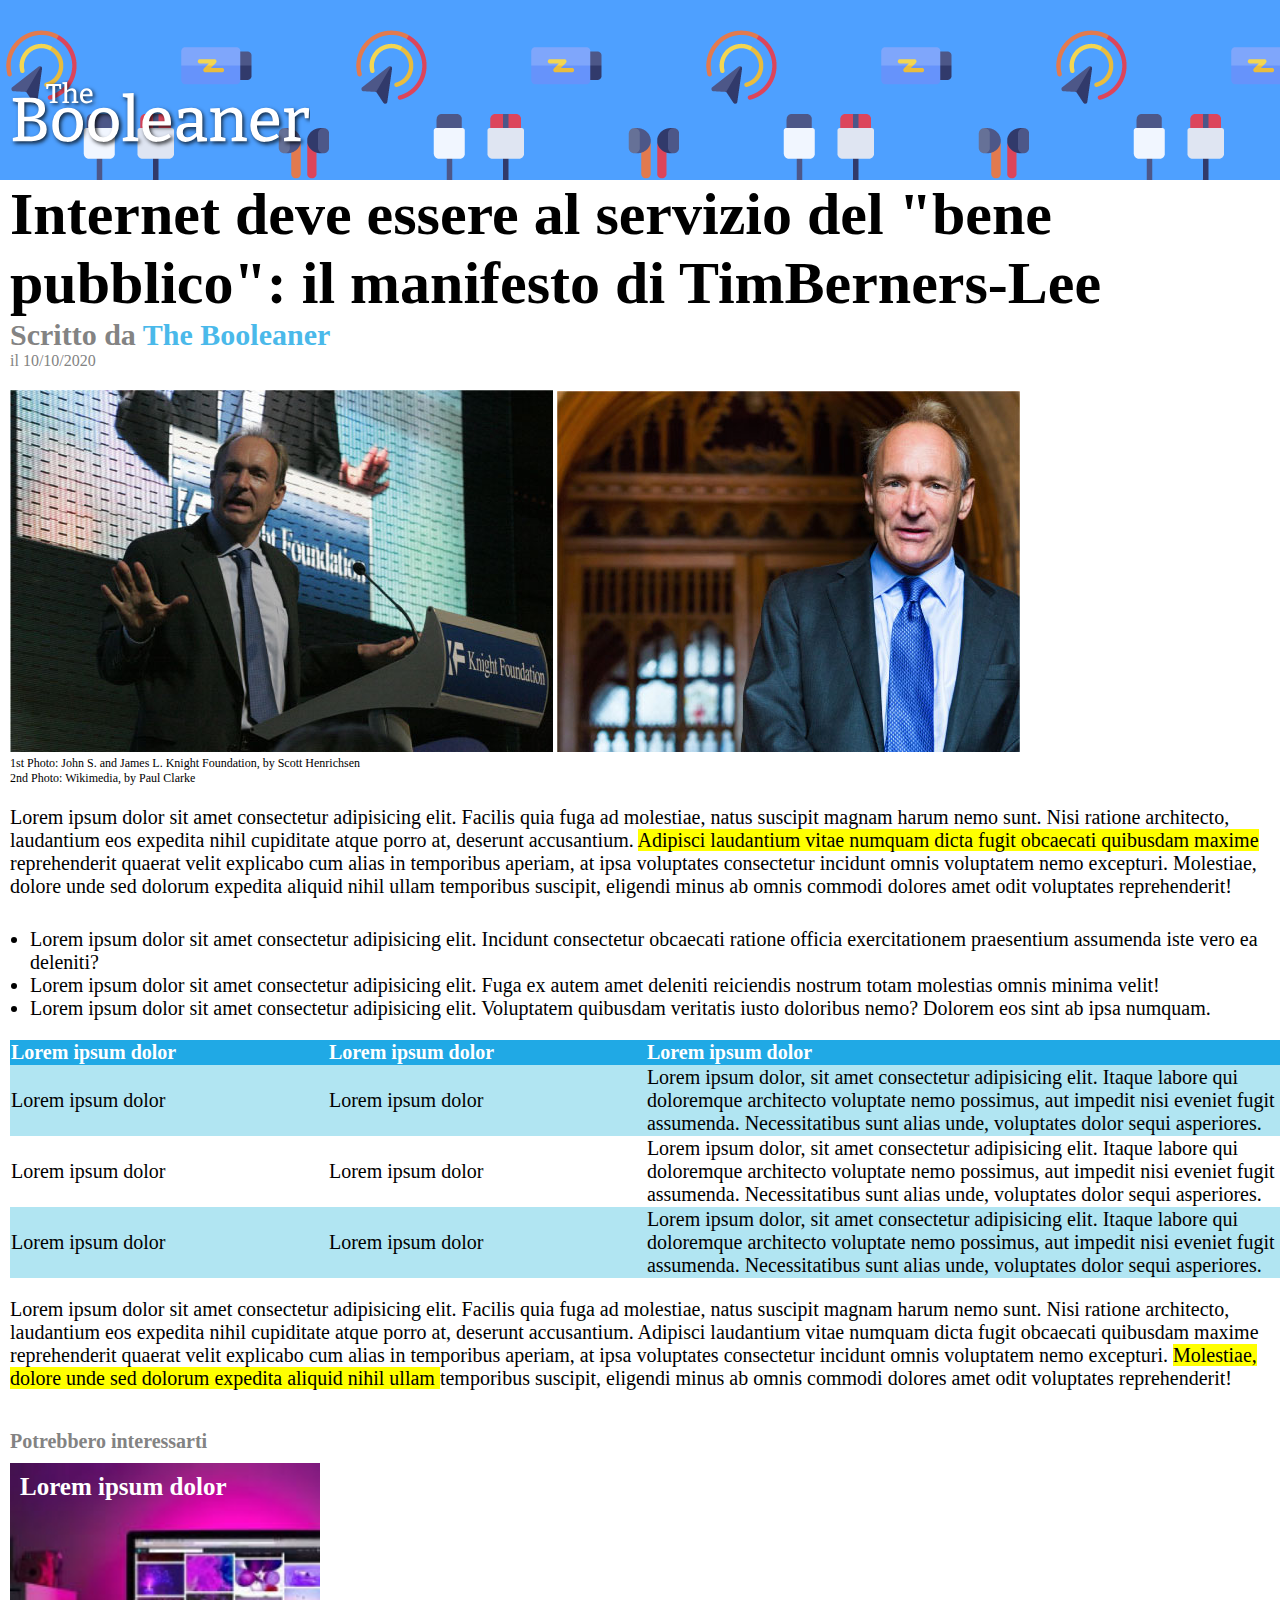
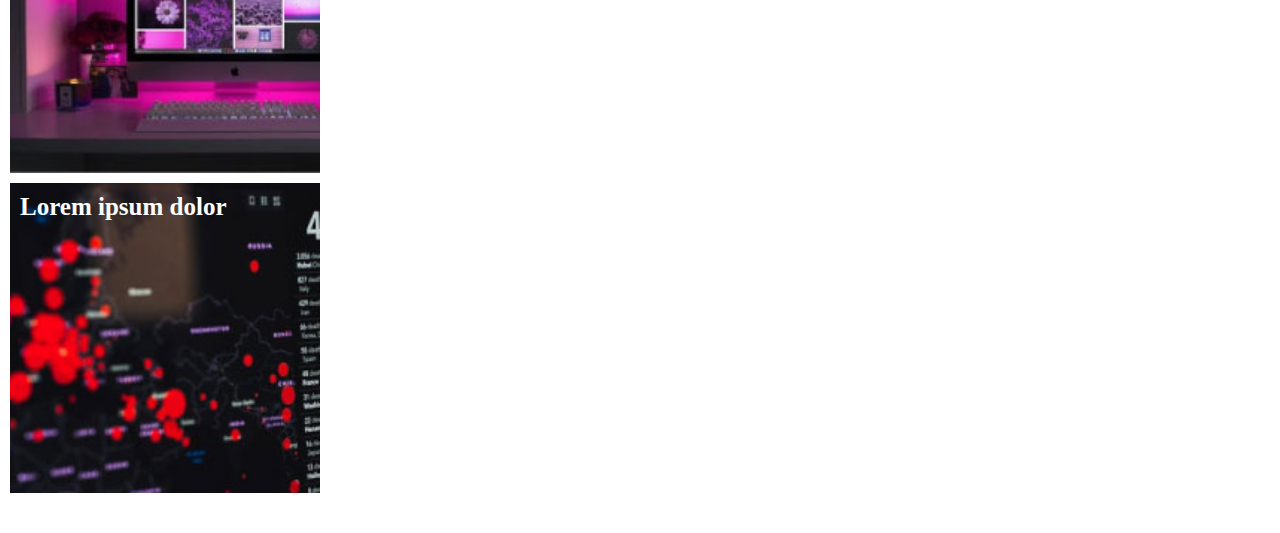
<file: index.html>
<!DOCTYPE html>
<html lang="it">
<head>
    <meta charset="UTF-8">
    <meta http-equiv="X-UA-Compatible" content="IE=edge">
    <meta name="viewport" content="width=device-width, initial-scale=1.0">
    <title>Booleaner</title>
    <link rel="stylesheet"  href="./css/style.css">
</head>
<body>

    <header>
        <figure>
            <img src="./img/logo.svg" alt="logo The Booleaner" class="logo">
        </figure>
    </header>

    <main>
        <h1 class="title">Internet deve essere al servizio del "bene pubblico": il manifesto di TimBerners-Lee</h1>
        <div class="author-info">
            <span class="text-info">
                Scritto da
            </span>
            <span>
                <a href="">The Booleaner</a>
            </span>
        </div>

        <div class="date-info">
            il 10/10/2020
        </div>

        <figure class="image">
            <img src="./img/tim-1.jpg" alt="image Tim 1">
            <img src="./img/tim-2.jpg" alt="image Tim 2">
        </figure>

        <div class="image-description">
            1st Photo: John S. and James L. Knight Foundation, by Scott Henrichsen <br>
            2nd Photo: Wikimedia, by Paul Clarke
        </div>

        <div class="text">
            <p>
                Lorem ipsum dolor sit amet consectetur adipisicing elit. Facilis quia fuga ad molestiae, natus suscipit magnam harum nemo sunt. Nisi ratione architecto, laudantium eos expedita nihil cupiditate atque porro at, deserunt accusantium.
                <span class="highlighted-text">
                    Adipisci laudantium vitae numquam dicta fugit obcaecati quibusdam maxime
                </span>
                reprehenderit quaerat velit explicabo cum alias in temporibus aperiam, at ipsa voluptates consectetur incidunt omnis voluptatem nemo excepturi. Molestiae, dolore unde sed dolorum expedita aliquid nihil ullam temporibus suscipit, eligendi minus ab omnis commodi dolores amet odit voluptates reprehenderit!
            </p>
        </div>

        <div class="list">
            <ul>
                <li>Lorem ipsum dolor sit amet consectetur adipisicing elit. Incidunt consectetur obcaecati ratione officia exercitationem praesentium assumenda iste vero ea deleniti?</li>
                <li>Lorem ipsum dolor sit amet consectetur adipisicing elit. Fuga ex autem amet deleniti reiciendis nostrum totam molestias omnis minima velit!</li>
                <li>Lorem ipsum dolor sit amet consectetur adipisicing elit. Voluptatem quibusdam veritatis iusto doloribus nemo? Dolorem eos sint ab ipsa numquam.</li>
            </ul>
        </div>

        <!-- DEVO INSERIRE TABELLA -->
        <table cellspacing="0">
            <thead>
                <tr class="first-row">
                    <th class="column-one">Lorem ipsum dolor</th>
                    <th class="column-one">Lorem ipsum dolor</th>
                    <th class="column-two">Lorem ipsum dolor</th>
                </tr>
            </thead>
            <tbody>
                <tr class="second-row">
                    <td class="column-one">Lorem ipsum dolor</td>
                    <td class="column-one">Lorem ipsum dolor</td>
                    <td class="column-two">Lorem ipsum dolor, sit amet consectetur adipisicing elit. Itaque labore qui doloremque architecto voluptate nemo possimus, aut impedit nisi eveniet fugit assumenda. Necessitatibus sunt alias unde, voluptates dolor sequi asperiores.</td>
                </tr>
                <tr>
                    <td class="column-one">Lorem ipsum dolor</td>
                    <td class="column-one">Lorem ipsum dolor</td>
                    <td class="column-two">Lorem ipsum dolor, sit amet consectetur adipisicing elit. Itaque labore qui doloremque architecto voluptate nemo possimus, aut impedit nisi eveniet fugit assumenda. Necessitatibus sunt alias unde, voluptates dolor sequi asperiores.</td>
                </tr>
                <tr class="second-row">
                    <td class="column-one">Lorem ipsum dolor</td>
                    <td class="column-one">Lorem ipsum dolor</td>
                    <td class="column-two">Lorem ipsum dolor, sit amet consectetur adipisicing elit. Itaque labore qui doloremque architecto voluptate nemo possimus, aut impedit nisi eveniet fugit assumenda. Necessitatibus sunt alias unde, voluptates dolor sequi asperiores.</td>
                </tr>
            </tbody>
        </table>

        <!-- FINE TABELLA -->

        <div class="text">
            <p>
                Lorem ipsum dolor sit amet consectetur adipisicing elit. Facilis quia fuga ad molestiae, natus suscipit magnam harum nemo sunt. Nisi ratione architecto, laudantium eos expedita nihil cupiditate atque porro at, deserunt accusantium. Adipisci laudantium vitae numquam dicta fugit obcaecati quibusdam maxime reprehenderit quaerat velit explicabo cum alias in temporibus aperiam, at ipsa voluptates consectetur incidunt omnis voluptatem nemo excepturi. 
                <span class="highlighted-text">
                    Molestiae, dolore unde sed dolorum expedita aliquid nihil ullam
                </span>
                 temporibus suscipit, eligendi minus ab omnis commodi dolores amet odit voluptates reprehenderit!
            </p>
        </div>

    </main>

    <footer class="advices">
        <span>Potrebbero interessarti</span>
        <div class="first-footer-image">
            Lorem ipsum dolor
        </div>
        <div class="second-footer-image">
            Lorem ipsum dolor
        </div>
    </footer>


    
</body>
</html>
</file>
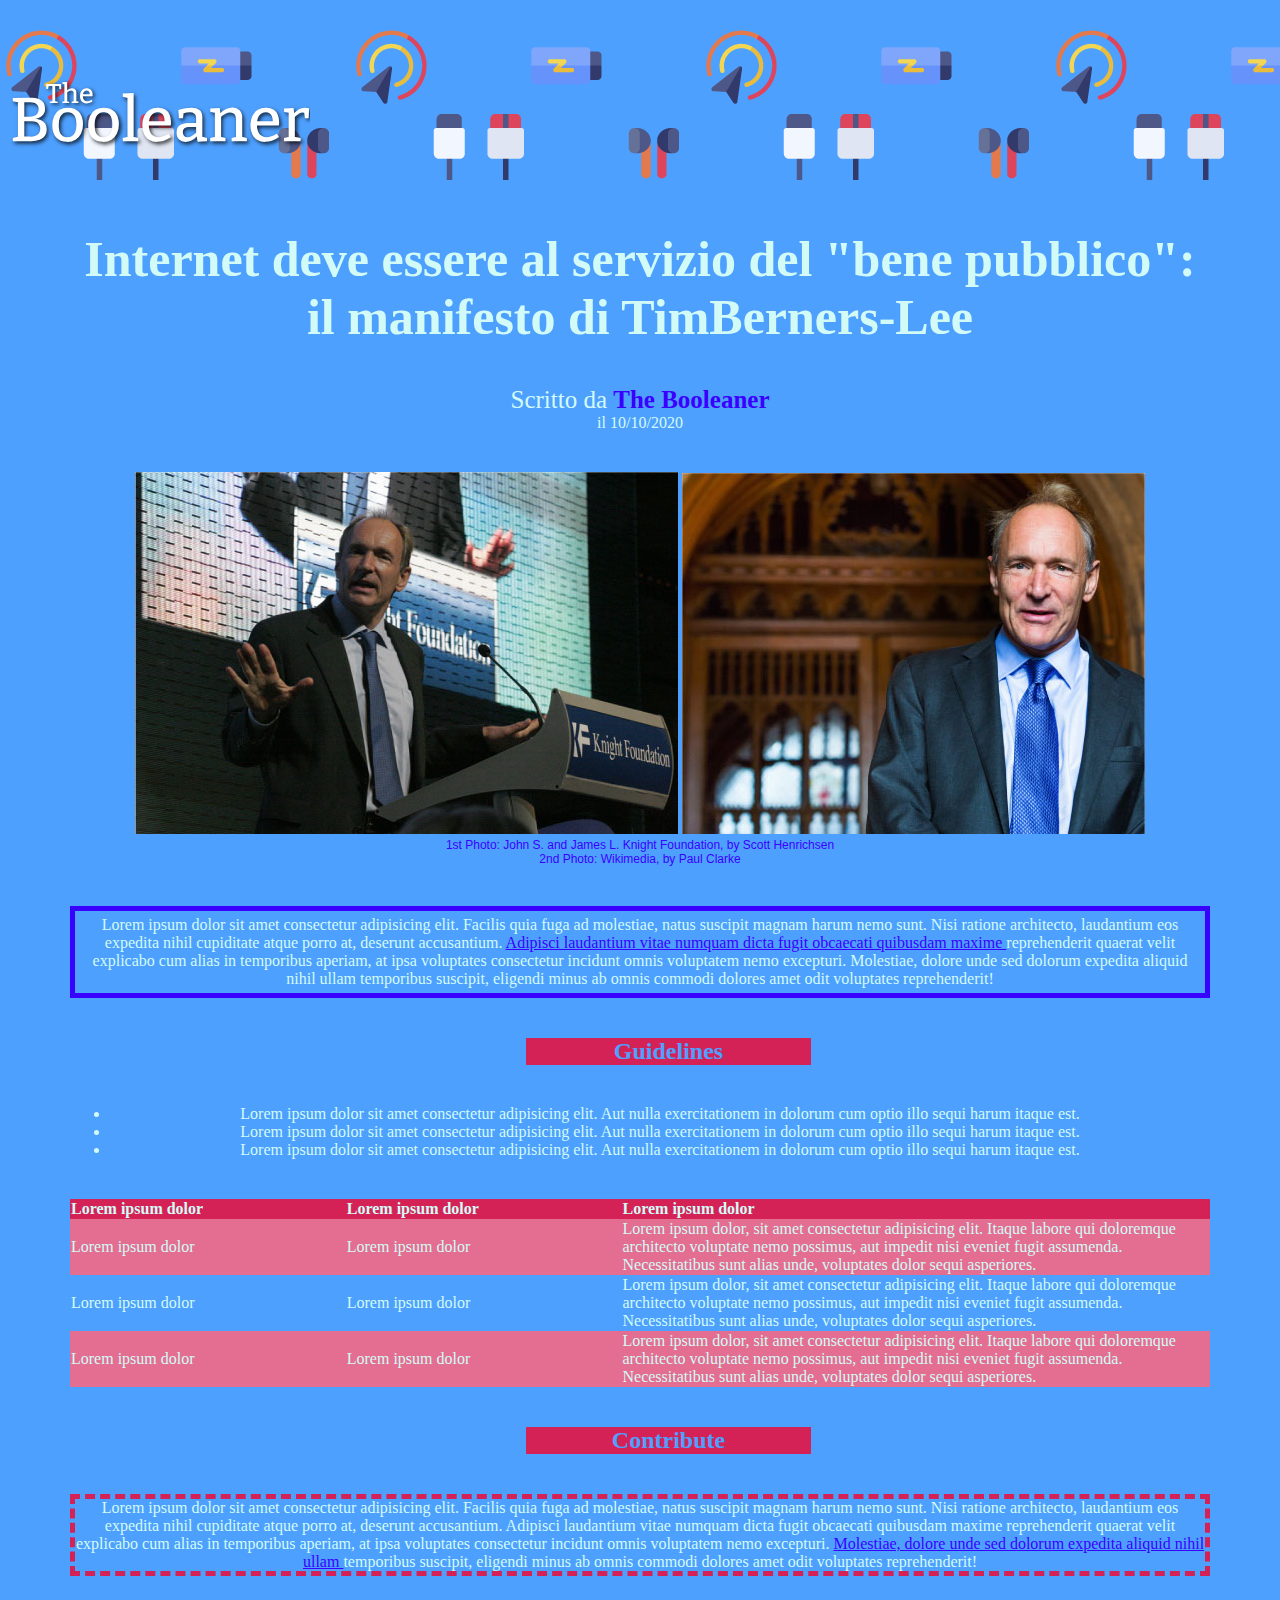
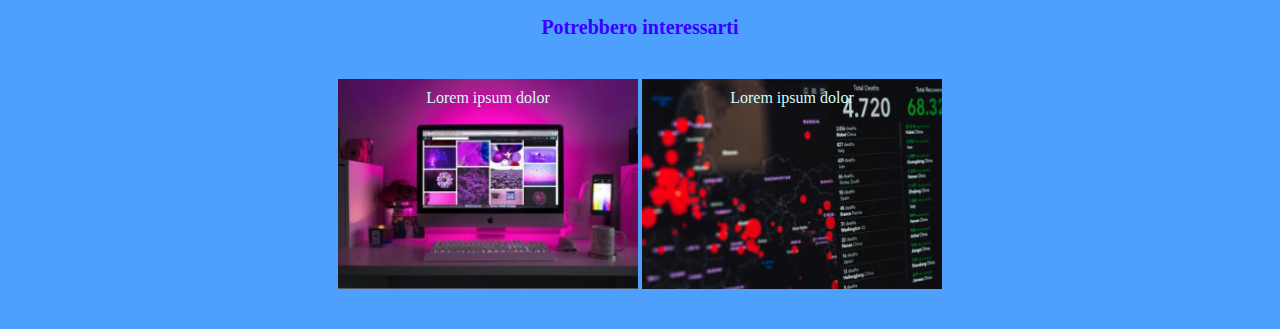
<file: indexbonus.html>
<!DOCTYPE html>
<html lang="it">
<head>
    <meta charset="UTF-8">
    <meta http-equiv="X-UA-Compatible" content="IE=edge">
    <meta name="viewport" content="width=device-width, initial-scale=1.0">
    <title>Booleaner</title>
    <link rel="stylesheet"  href="./css/stylebonus.css">
</head>
<body>

    <header>
        <figure>
            <img src="./img/logo.svg" alt="logo The Booleaner" class="logo">
        </figure>
    </header>

    
    <div class="container-one"> 
        <div class="container-two">
            <main>
                <h1 class="title">Internet deve essere al servizio del "bene pubblico": il manifesto di TimBerners-Lee</h1>
                <div class="author-info">
                    <span class="text-info">
                        Scritto da
                    </span>
                    <span>
                        <a href="">The Booleaner</a>
                    </span>
                </div>
                <div class="date-info">
                    il 10/10/2020
                </div>

                <figure class="image">
                    <img src="./img/tim-1.jpg" alt="image Tim 1">
                    <img src="./img/tim-2.jpg" alt="image Tim 2">
                </figure>

                <div class="image-description">
                    1st Photo: John S. and James L. Knight Foundation, by Scott Henrichsen <br>
                    2nd Photo: Wikimedia, by Paul Clarke
                </div>

                <div class="first-text">
                    <p>
                        Lorem ipsum dolor sit amet consectetur adipisicing elit. Facilis quia fuga ad molestiae, natus suscipit magnam harum nemo sunt. Nisi ratione architecto, laudantium eos expedita nihil cupiditate atque porro at, deserunt accusantium.
                        <a href="">
                            Adipisci laudantium vitae numquam dicta fugit obcaecati quibusdam maxime
                        </a>
                        reprehenderit quaerat velit explicabo cum alias in temporibus aperiam, at ipsa voluptates consectetur incidunt omnis voluptatem nemo excepturi. Molestiae, dolore unde sed dolorum expedita aliquid nihil ullam temporibus suscipit, eligendi minus ab omnis commodi dolores amet odit voluptates reprehenderit!
                    </p>
                </div>

                <div class="second-title">
                    <h2>Guidelines</h2>
                </div>

                <div class="list">
                    <ul>
                        <li>Lorem ipsum dolor sit amet consectetur adipisicing elit. Aut nulla exercitationem in dolorum cum optio illo sequi harum itaque est.</li>
                        <li>Lorem ipsum dolor sit amet consectetur adipisicing elit. Aut nulla exercitationem in dolorum cum optio illo sequi harum itaque est.</li>
                        <li>Lorem ipsum dolor sit amet consectetur adipisicing elit. Aut nulla exercitationem in dolorum cum optio illo sequi harum itaque est.</li>
                    </ul>
                </div>

                <!-- DEVO INSERIRE TABELLA -->
                <table cellspacing="0">
                    <thead>
                        <tr class="first-row">
                            <th class="column-one">Lorem ipsum dolor</th>
                            <th class="column-one">Lorem ipsum dolor</th>
                            <th class="column-two">Lorem ipsum dolor</th>
                        </tr>
                    </thead>
                    <tbody>
                        <tr class="second-row">
                            <td class="column-one">Lorem ipsum dolor</td>
                            <td class="column-one">Lorem ipsum dolor</td>
                            <td class="column-two">Lorem ipsum dolor, sit amet consectetur adipisicing elit. Itaque labore qui doloremque architecto voluptate nemo possimus, aut impedit nisi eveniet fugit assumenda. Necessitatibus sunt alias unde, voluptates dolor sequi asperiores.</td>
                        </tr>
                        <tr>
                            <td class="column-one">Lorem ipsum dolor</td>
                            <td class="column-one">Lorem ipsum dolor</td>
                            <td class="column-two">Lorem ipsum dolor, sit amet consectetur adipisicing elit. Itaque labore qui doloremque architecto voluptate nemo possimus, aut impedit nisi eveniet fugit assumenda. Necessitatibus sunt alias unde, voluptates dolor sequi asperiores.</td>
                        </tr>
                        <tr class="second-row">
                            <td class="column-one">Lorem ipsum dolor</td>
                            <td class="column-one">Lorem ipsum dolor</td>
                            <td class="column-two">Lorem ipsum dolor, sit amet consectetur adipisicing elit. Itaque labore qui doloremque architecto voluptate nemo possimus, aut impedit nisi eveniet fugit assumenda. Necessitatibus sunt alias unde, voluptates dolor sequi asperiores.</td>
                        </tr>
                    </tbody>
                </table>
                <!-- FINE TABELLA -->

                <div class="second-title">
                    <h2>Contribute</h2>
                </div>
                <div class="second-text">
                    <p>
                        Lorem ipsum dolor sit amet consectetur adipisicing elit. Facilis quia fuga ad molestiae, natus suscipit magnam harum nemo sunt. Nisi ratione architecto, laudantium eos expedita nihil cupiditate atque porro at, deserunt accusantium. Adipisci laudantium vitae numquam dicta fugit obcaecati quibusdam maxime reprehenderit quaerat velit explicabo cum alias in temporibus aperiam, at ipsa voluptates consectetur incidunt omnis voluptatem nemo excepturi. 
                        <a href="">
                            Molestiae, dolore unde sed dolorum expedita aliquid nihil ullam
                        </a>
                        temporibus suscipit, eligendi minus ab omnis commodi dolores amet odit voluptates reprehenderit!
                    </p>
                </div>
            </main> 

            <footer class="advices">
                <span class="footer-text">Potrebbero interessarti</span>
                <div class="footer-image">
                    <a href="" class="first-footer-image">
                        Lorem ipsum dolor
                    </a>  
                    <a href="" class="second-footer-image">
                        Lorem ipsum dolor
                    </a>
                </div>
            </footer>

        </div>
    </div>   

    
</body>
</html>
</file>
<file: css/style.css>
* {
    margin: 0;
}


header {
    height: 180px;
    background-color: #4EA0FF;
    background-image: url(../img/pattern.png);
}

.logo {
    width: 300px;
    margin: 80px 10px 20px;
}

.title {
    font-size: 60px;
    margin-left: 10px;
}

.author-info {
    font-size: 30px;
    font-weight: bold;
}

.text-info , .date-info {
    color: #838383;
    margin-left: 10px;
}

.author-info a {
    color: #4AB9EA;
    text-decoration: none;
}

.image {
    margin-top: 20px;
    margin-left: 10px;
}

.image-description {
    margin-left: 10px;
    font-size: 12px;
}

.text > p {
    font-size: 20px;
    margin-top: 20px;
    margin-left: 10px;
}

.highlighted-text {
    background-color:#FFFF00;
}

.list > ul {
    padding-left: 20px;
    font-size: 20px;
    margin-top: 30px;
    margin-left: 10px;
}

table {
    font-size: 20px;
    margin-top: 20px;
    margin-left: 10px;
    text-align: left;  
}


table .first-row {
    background-color: #20A9E5;
    color: white;
}

table .second-row {
    background-color: #B1E5F2;
}

table .column-one {
    width: 375px;
}

table .column-two {
    width: 750px;
}

.advices {
    margin-top: 40px;
    margin-left: 10px;
    margin-bottom: 40px;
}

footer span {
    color: #838383;
    font-size: 20px;
    font-weight: bold;
}

.first-footer-image {
    width: 300px;
    height: 300px;
    color: white;
    font-weight: bold;
    font-size: 25px;
    background-image: url(../img/monitor.jpg);
    background-size: cover;
    margin-top: 10px;
    padding-top: 10px;
    padding-left: 10px;
}

.second-footer-image {
    width: 300px;
    height: 300px;
    color: white;
    font-weight: bold;
    font-size: 25px;
    background-image: url(../img/graph.jpg);
    background-size: cover;
    margin-top: 10px;
    padding-top: 10px;
    padding-left: 10px;
}
</file>
<file: css/stylebonus.css>
* {
    margin: 0;
    font-family: 'Poppins';
    color: #D2FBF7;
}


header {
    height: 180px;
    background-color: #4EA0FF;
    background-image: url(../img/pattern.png);
}

.logo {
    width: 300px;
    margin: 80px 10px 20px;
}

.container-one {
    background-color: #4EA0FF;
    text-align: center;
}

.container-two {
    width: 1140px;
    margin: auto;
}

.title {
    padding-top: 50px;   
    text-align: center;
    font-size: 50px;
    margin-bottom: 40px;
}

.author-info {
    margin: auto;
    font-size: 25px;
    text-align: center;
}

.author-info a {
    color: #3A00FF;
    font-weight: bold;
    text-decoration: none;
}

.date-info {
    text-align: center;
    margin-bottom: 40px;
}

.image-description {
    color: #3A00FF;
    font-size: 12px;
    font-family: Arial, Helvetica, sans-serif;
    margin-bottom: 40px;
}

.first-text {
    border: 5px solid #3A00FF;
    margin-bottom: 40px;
    padding: 5px 10px;;
}

.first-text a , .second-text a {
    color: #3A00FF;
}

.second-title {
    width: 285px;
    background-color: #D42257;
    margin-left: 40%; 
    margin-bottom: 40px;  
}

.second-title > h2 {
    color: #4EA0FF;
}

.list {
    margin-bottom: 40px;
}

table {
    margin-bottom: 40px;
    text-align: left;
}

table .first-row {
    background-color: #D42257;
}

table .second-row {
    background-color: #e36e91;
}

.column-one {
    width: 280px;
}

.column-two {
    width: 600px;
}

.second-text {
    border: 5px dashed #D42257;
    margin-bottom: 40px;
}

.footer-text {
    color: #3A00FF;
    font-weight: bold;
    font-size: 20px;
}

.first-footer-image {
    text-decoration: none;
    display: inline-block;
    background-image: url(../img/monitor.jpg);
    height: 200px;
    width: 300px;
    background-size: cover;
    margin-top: 40px;
    margin-bottom: 40px;
    padding-top: 10px;
}
    

.second-footer-image {
    text-decoration: none;
    display: inline-block;
    background-image: url(../img/graph.jpg);
    height: 200px;
    width: 300px;
    background-size: cover;
    padding-top: 10px;

}
</file>
